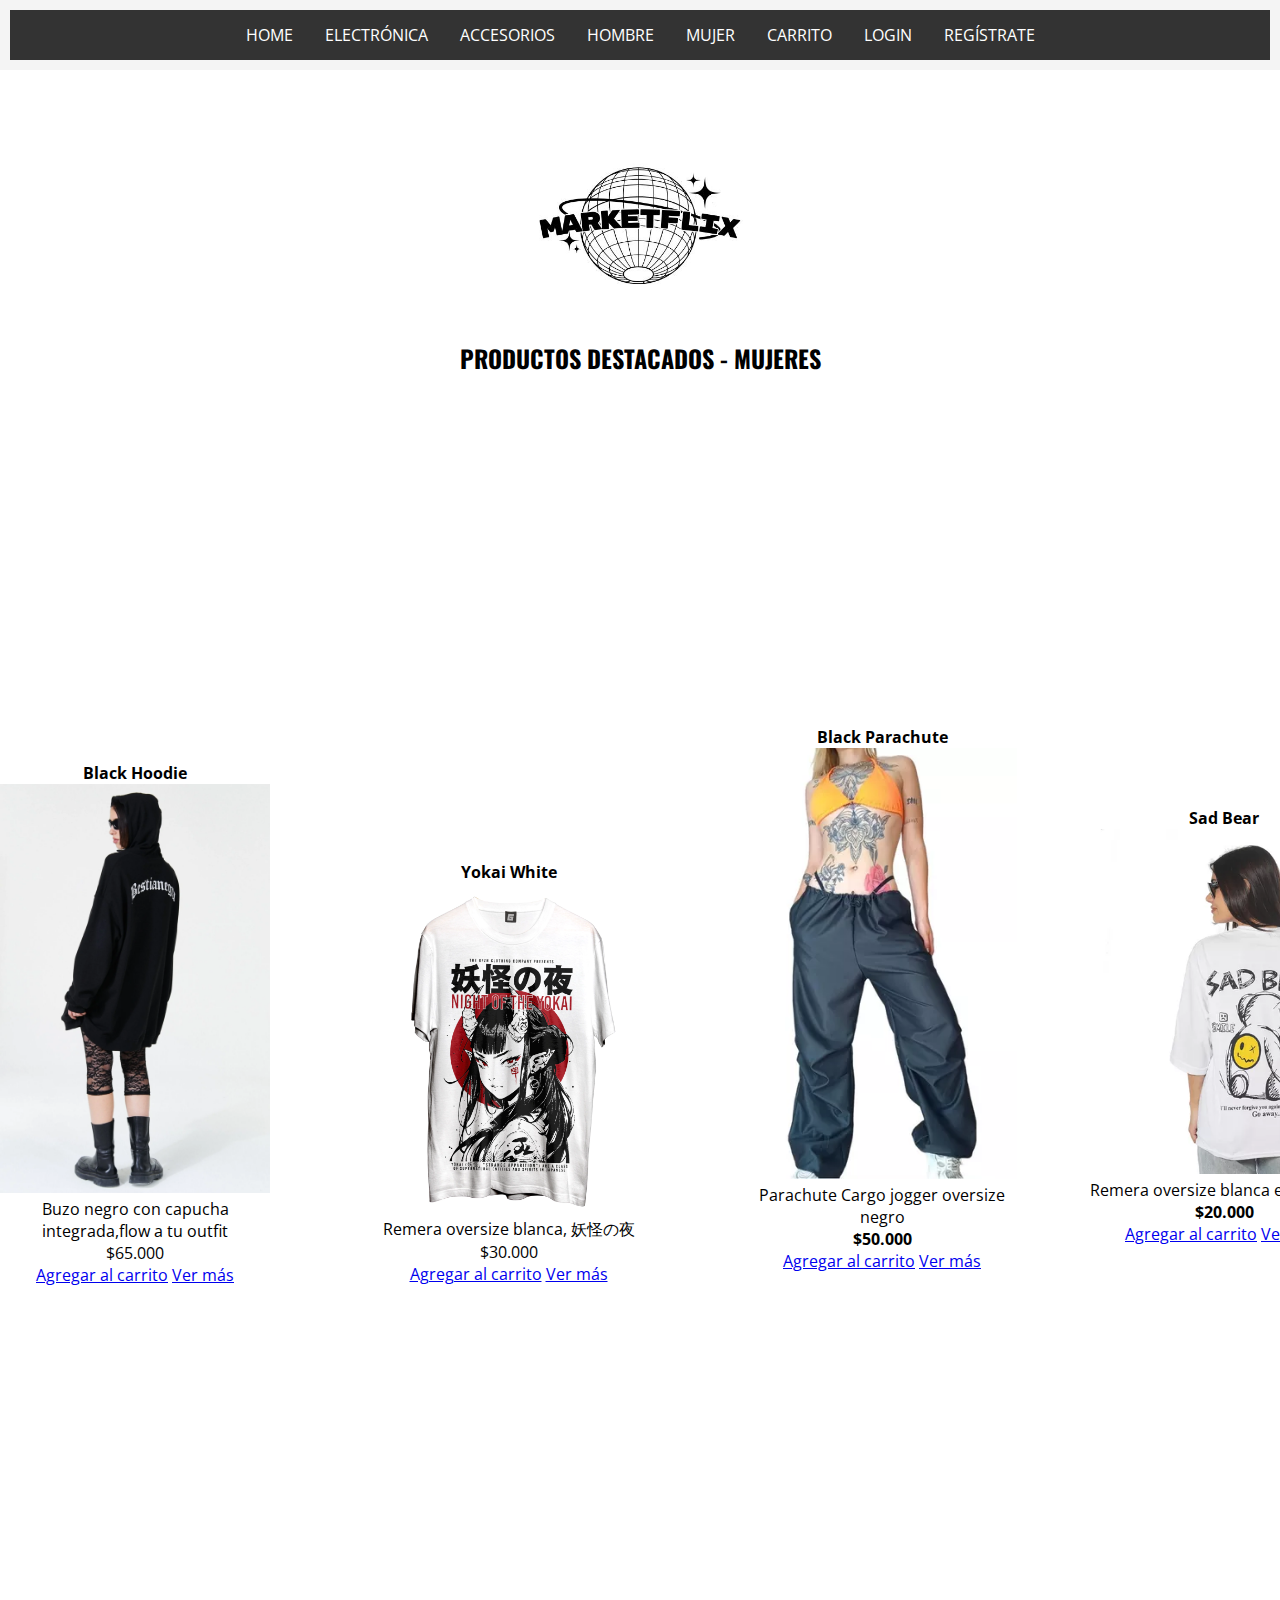
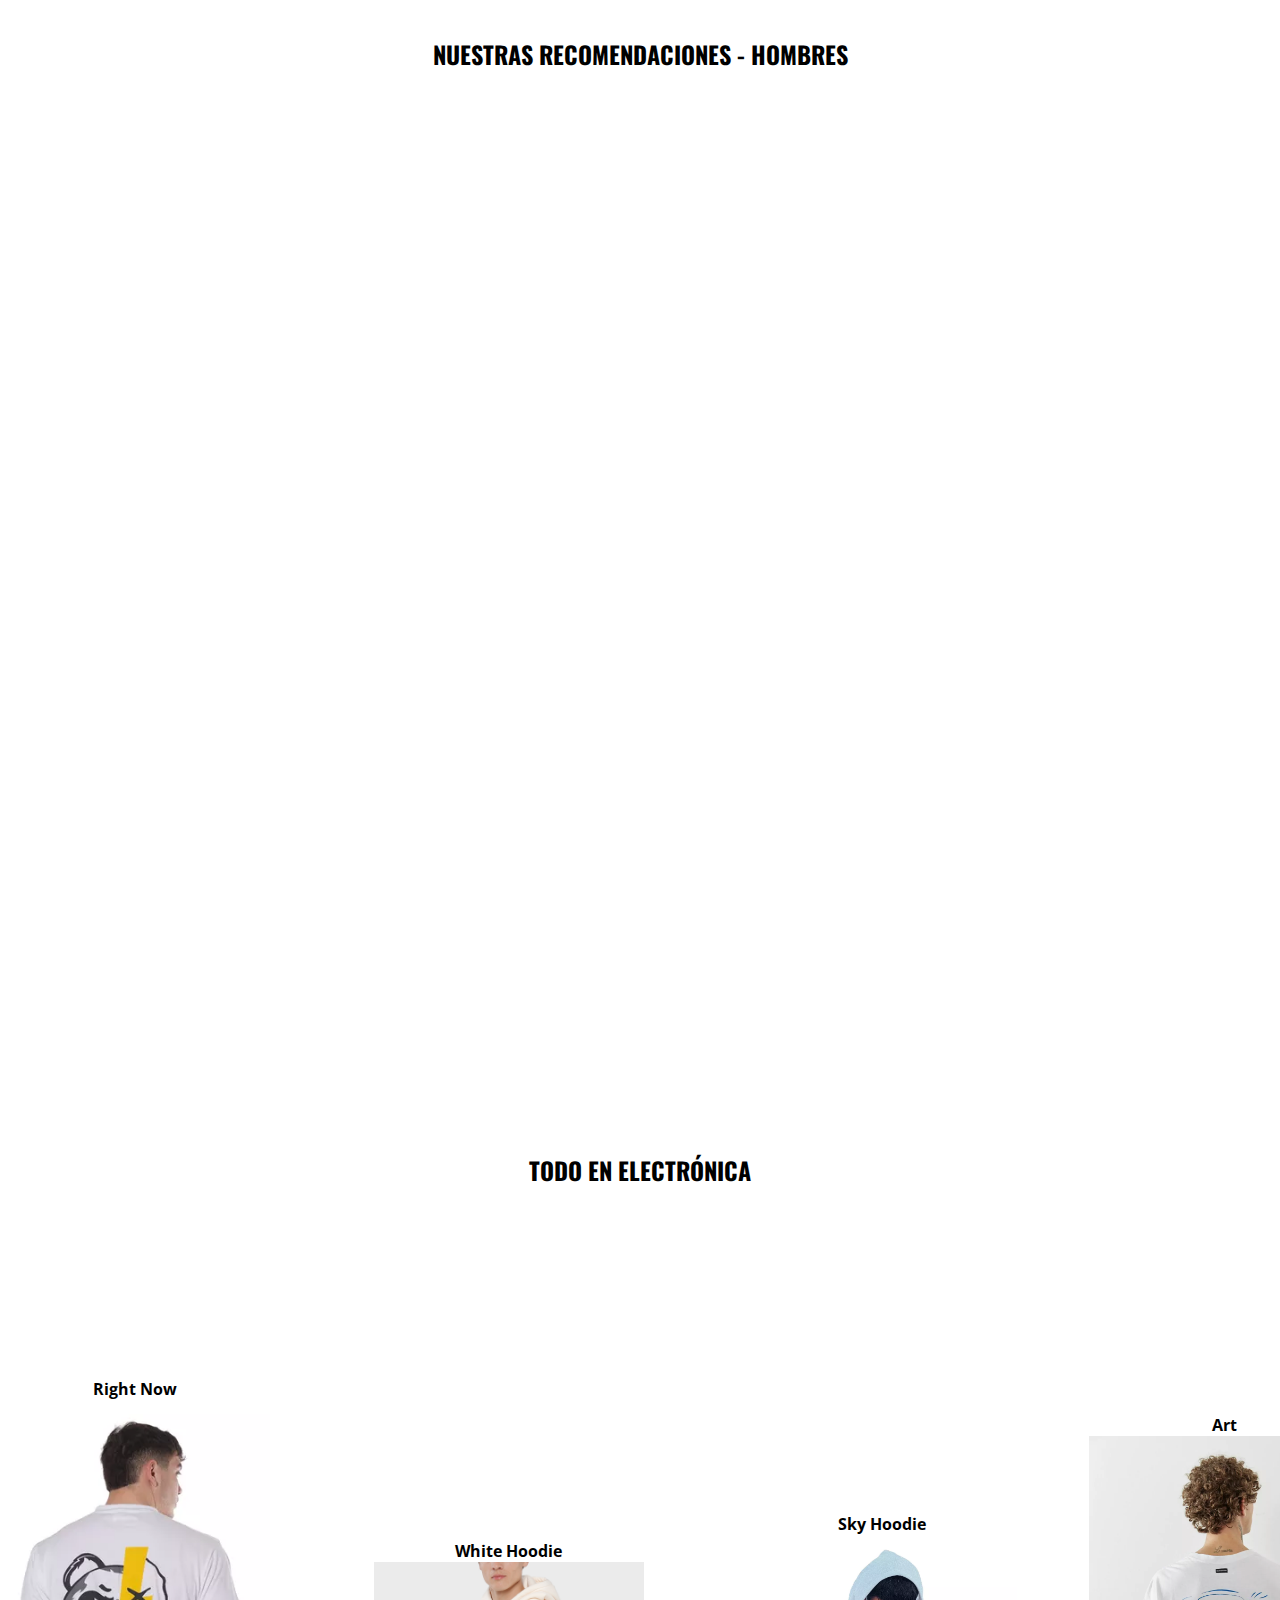
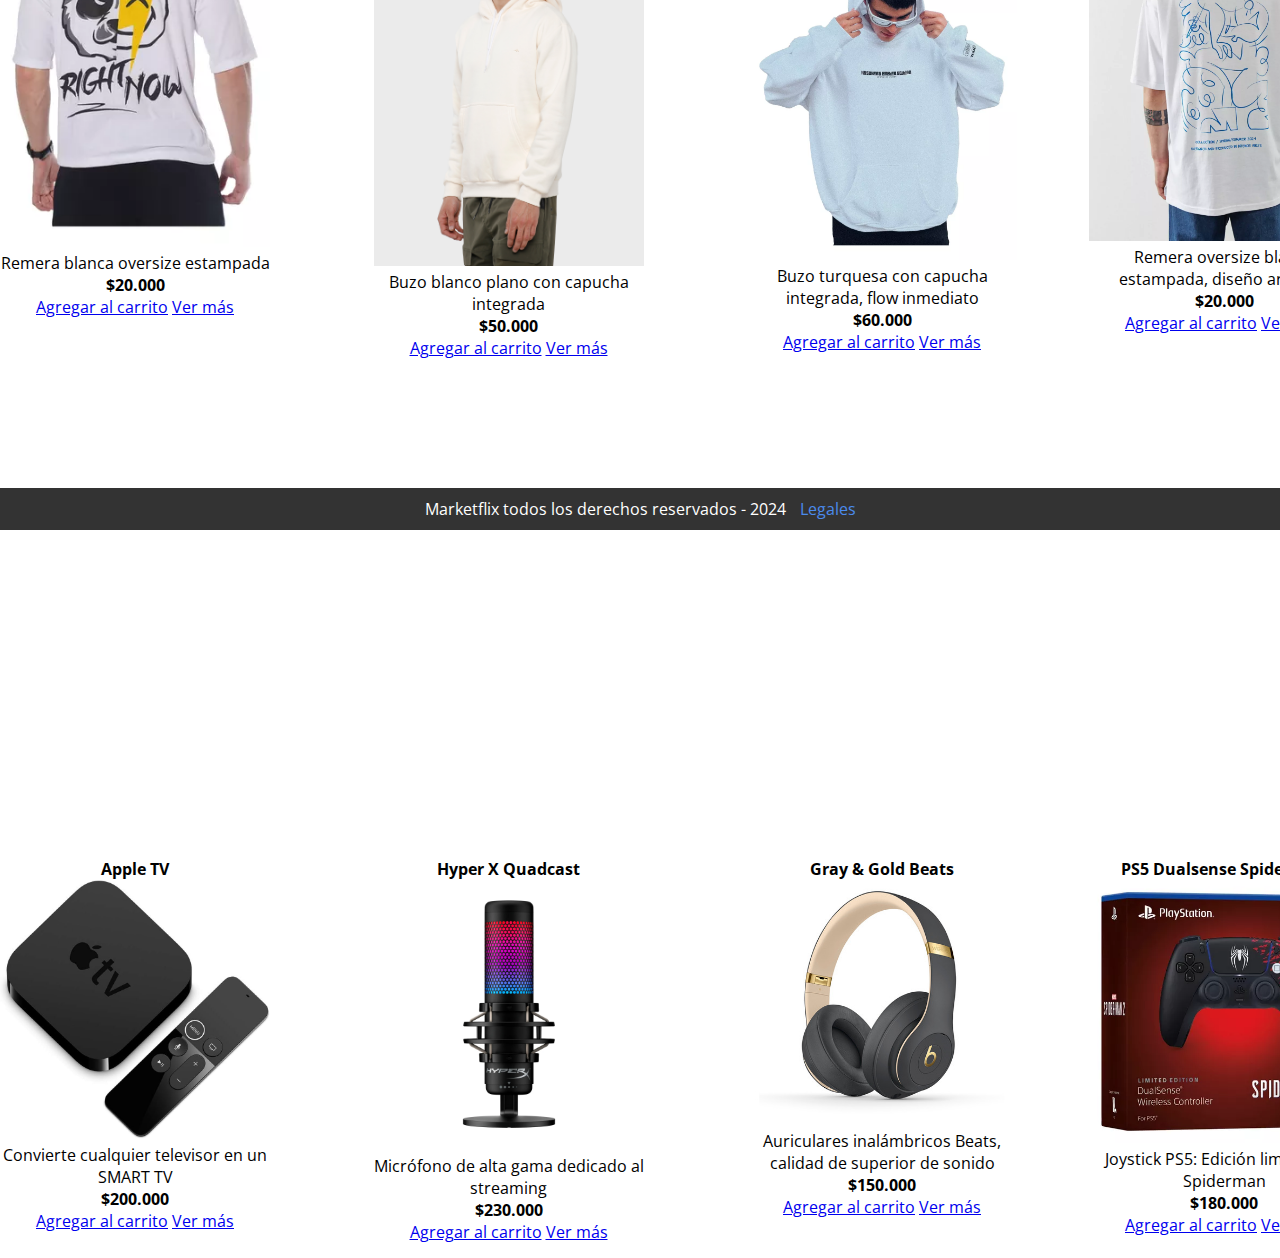
<file: index.html>
<!DOCTYPE html>
<html lang="es">
<head>
    <meta charset="UTF-8">
    <title>Marketflix</title>
   
    <meta name="viewport" content="width=device-width, initial-scale=1">

    <!--Las fuentes de texto son dos distintas, ambas son necesarias.-->

    <link rel="preconnect" href="https://fonts.googleapis.com">
    <link rel="preconnect" href="https://fonts.gstatic.com" crossorigin>
    <link href="https://fonts.googleapis.com/css2?family=Open+Sans:ital,wght@0,300..800;1,300..800&family=Raleway:ital,wght@0,100..900;1,100..900&family=Roboto+Mono:ital,wght@0,100..700;1,100..700&family=Work+Sans:ital,wght@0,100..900;1,100..900&display=swap" rel="stylesheet">

    <link rel="preconnect" href="https://fonts.googleapis.com">
    <link rel="preconnect" href="https://fonts.gstatic.com" crossorigin>
    <link href="https://fonts.googleapis.com/css2?family=Open+Sans:ital,wght@0,300..800;1,300..800&family=Oswald:wght@200..700&family=Raleway:ital,wght@0,100..900;1,100..900&family=Roboto+Mono:ital,wght@0,100..700;1,100..700&family=Work+Sans:ital,wght@0,100..900;1,100..900&display=swap" rel="stylesheet">

    <link rel="stylesheet" href="styles/style.css">
</head>

<body>
    <header class="navigation-bar">
        <nav>
            <ul>
                <li><a href="index.html">HOME</a></li>
                <li><a href="categoria.html">ELECTRÓNICA</a></li>
                <li><a href="categoria.html">ACCESORIOS</a></li>
                <li><a href="categoria.html">HOMBRE</a></li>
                <li><a href="categoria.html">MUJER</a></li>
                <li><a href="carrito.html">CARRITO</a></li>
                <li><a href="login.html">LOGIN</a></li>
                <li><a href="registro.html">REGÍSTRATE</a></li>
            </ul>
        </nav>
    </header>

    <article class="logo">
        <img src="./img/logo.jpeg">

    </article>

    <!--productos destacados-->
    
    <article class="categoria1">
        <h2>PRODUCTOS DESTACADOS - MUJERES</h2>
    </article>
    
        <div class="mujer1">
            <article class="hoodie1"><p><b>Black Hoodie</b></p>
            <img src="./img/mujer1.webp" alt="hoodie de mujer">
            <p>Buzo negro con capucha integrada,flow a tu outfit</p>
            <p>$65.000</p> 
            <a href="carrito.html">Agregar al carrito</a>
            <a href="producto.html"> Ver más</a>       
        </article>
        </div>

        <div class="mujer2">
            <article class="remera"><p><b>Yokai White</b></p>
                <img src="./img/mujer2.webp" alt ="Remera blanca de mujer">
                <p>Remera oversize blanca, 妖怪の夜</p>
                <p>$30.000</p>
                <a href="carrito.html">Agregar al carrito</a> 
                <a href="producto.html"> Ver más</a>     
            </article>
        </div>

        <div class="mujer3">
            <article class="pantalon"><p><b>Black Parachute</b></p>
                <img src="./img/mujer3.webp" alt="Pantalon cargo mujer">
                <p>Parachute Cargo jogger oversize negro</p>
                <p><b>$50.000</b></p>
                <a href="carrito.html">Agregar al carrito</a>    
                <a href="producto.html"> Ver más</a>  
            </article>
        </div>

        <div class="mujer4">
            <article class="remera2"><p><b>Sad Bear</b></p>
                <img src="./img/mujer4.webp" alt ="Remera blanca de mujer con un oso">
                <p>Remera oversize blanca estampada</p>
                <p><b>$20.000</b></p>
                <a href="carrito.html">Agregar al carrito</a> 
                <a href="producto.html"> Ver más</a>     
            </article>
        </div>

        <div class="mujer5">
            <article class="buzo"><p><b>Buzo Race</b></p>
                <img src="./img/mujer5.webp" alt="Buzo de mujer">
                <p>Buzo oversize blanco, estilo carreras</p>
                <p><b>$55.000</b></p>
                <a href="carrito.html">Agregar al carrito</a> 
                <a href="producto.html"> Ver más</a>     
            </article>
        </div>


        <!--HOMBRE-->


        <article class="categoria2">
            <h2>NUESTRAS RECOMENDACIONES - HOMBRES</h2>
        </article>



        <div class="hombre1">
            <article class="remera2"><p><b>Right Now</b></p>
              <img src="./img/hombre1.webp" alt="Remera blanca de hombre">
              <p>Remera blanca oversize estampada</p>
              <p><b>$20.000</b></p>
              <a href="carrito.html">Agregar al carrito</a>
              <a href="producto.html"> Ver más</a>      
            </article>
        </div>

        <div class="hombre2">
            <article class="hoodie2"><p><b>White Hoodie</b></p>
              <img src="./img/hombre2.jpeg" alt="Buzo blanco de hombre">
              <p>Buzo blanco plano con capucha integrada</p>
              <p><b>$50.000</b></p>
              <a href="carrito.html">Agregar al carrito</a> 
              <a href="producto.html"> Ver más</a>     
            </article>
        </div>

        <div class="hombre3">
            <article class="hoodie3"><p><b>Sky Hoodie</b></p>
                <img src="./img/hombre3.webp"  alt="Buzo celeste de hombre">
                <p>Buzo turquesa con capucha integrada, flow inmediato</p>
                <p><b>$60.000</b></p>
                <a href="carrito.html">Agregar al carrito</a>
                <a href="producto.html"> Ver más</a>      
            </article>
        </div>

        <div class="hombre4">
            <article class="remera3"><p><b>Art</b></p>
                <img src="./img/hombre4.webp" alt="Remera blanca de hombre con diseño artístico">
                <p>Remera oversize blanca estampada, diseño artístico</p>
                <p><b>$20.000</b></p>
                <a href="carrito.html">Agregar al carrito</a> 
                <a href="producto.html"> Ver más</a>                     
            </article>
        </div>

        <div class="hombre5">
            <article class="pantalon2"><p><b>Cargo king</b></p>
                <img src="./img/hombre5.jpeg" alt="Pantalon de hombre">
                <p>Pantalón básico estilo cargo negro, imperdible</p>
                <p><b>$70.000</b></p>
                <a href="carrito.html">Agregar al carrito</a>
                <a href="producto.html"> Ver más</a>    
            </article>
        </div>



        <!--ELECTRÓNICOS-->

        <article class="categoria3">
            <h2>TODO EN ELECTRÓNICA</h2>
        </article>


        <div class="elec1">
            <article class="appletv"><p><b>Apple TV</b></p>
                <img src="./img/elec1.jpg" alt="Dispositivo Apple TV">
                <p>Convierte cualquier televisor en un SMART TV</p>
                <p><b>$200.000</b></p>
                <a href="carrito.html">Agregar al carrito</a>
                <a href="producto.html"> Ver más</a>    
            </article>
        </div>

        <div class="elec2">
            <article class="quadcast"><p><b>Hyper X Quadcast</b></p>
                <img src="./img/elec2.webp" alt="Micrófono de Hyper X usado para streaming">
                <p>Micrófono de alta gama dedicado al streaming</p>
                <p><b>$230.000</b></p>
                <a href="carrito.html">Agregar al carrito</a>
                <a href="producto.html"> Ver más</a>   
            </article>
        </div>

        <div class="elec3">
            <article class="beats"><p><b>Gray & Gold Beats</b></p>
                <img src="./img/elec3.jpeg" alt="Auriculares Beats">
                <p>Auriculares inalámbricos Beats, calidad de superior de sonido</p>
                <p><b>$150.000</b></p>
                <a href="carrito.html">Agregar al carrito</a> 
                <a href="producto.html"> Ver más</a>  
            </article>
        </div>

        <div class="elec4">
            <article class="dualsense"><p><b>PS5 Dualsense Spiderman</b></p>
                <img src="./img/elec4.webp" alt="Joystick de PS5">
                <p>Joystick PS5: Edición limitada de Spiderman</p>
                <p><b>$180.000</b></p>
                <a href="carrito.html">Agregar al carrito</a> 
                <a href="producto.html"> Ver más</a>  
            </article>
        </div>

        <div class="elec5">
            <article class="magsafe"><p><b>Soporte MagSafe</b></p>
                <img src="./img/elec5.jpeg" alt="Soporte para celulares con carga">
                <p>Soporte Mophie de carga inalámbrica con MagSafe</p>
                <p><b>$75.000</b></p>
                <a href="carrito.html">Agregar al carrito</a> 
                <a href="producto.html"> Ver más</a>  
            </article>
        </div>
   
    <footer class="footer2"> 
        <p>Marketflix todos los derechos reservados - 2024</p>
        <a href="index.html">Legales</a>
    </footer>
</body>
</html>
</file>
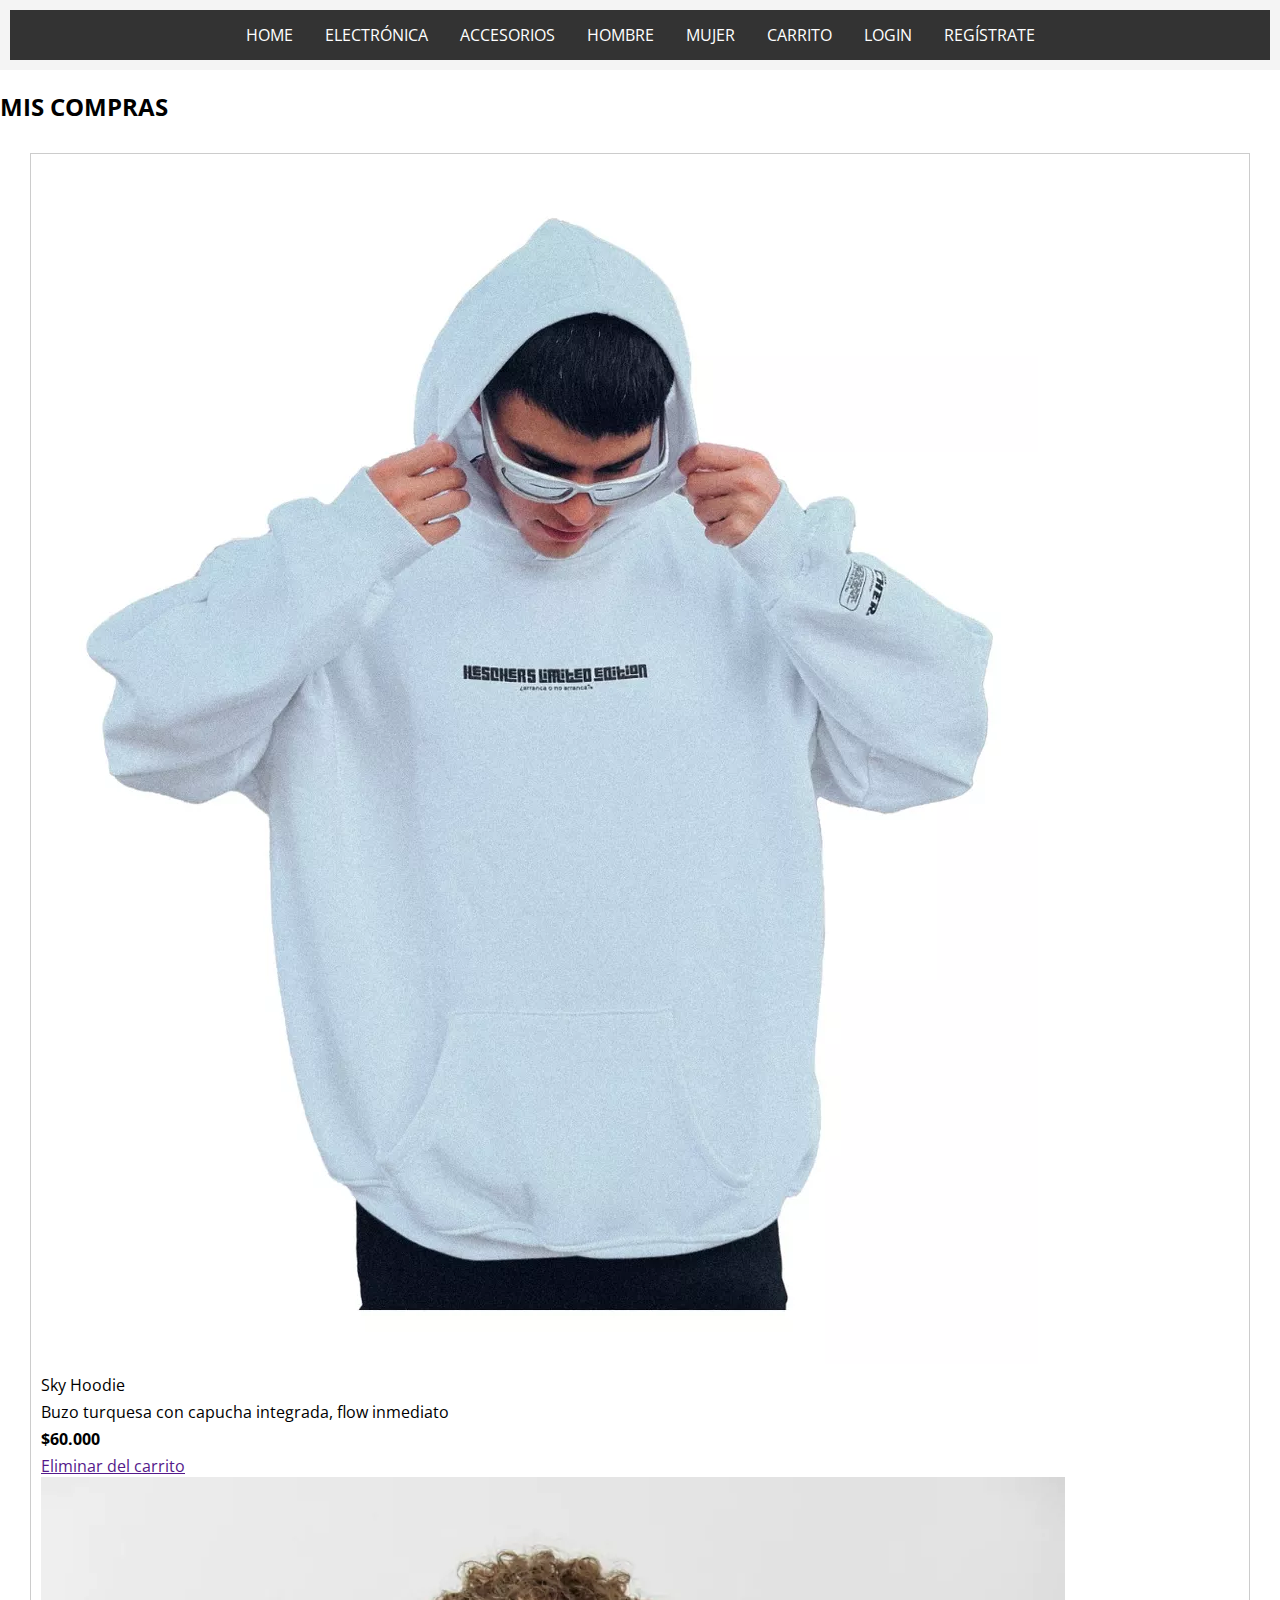
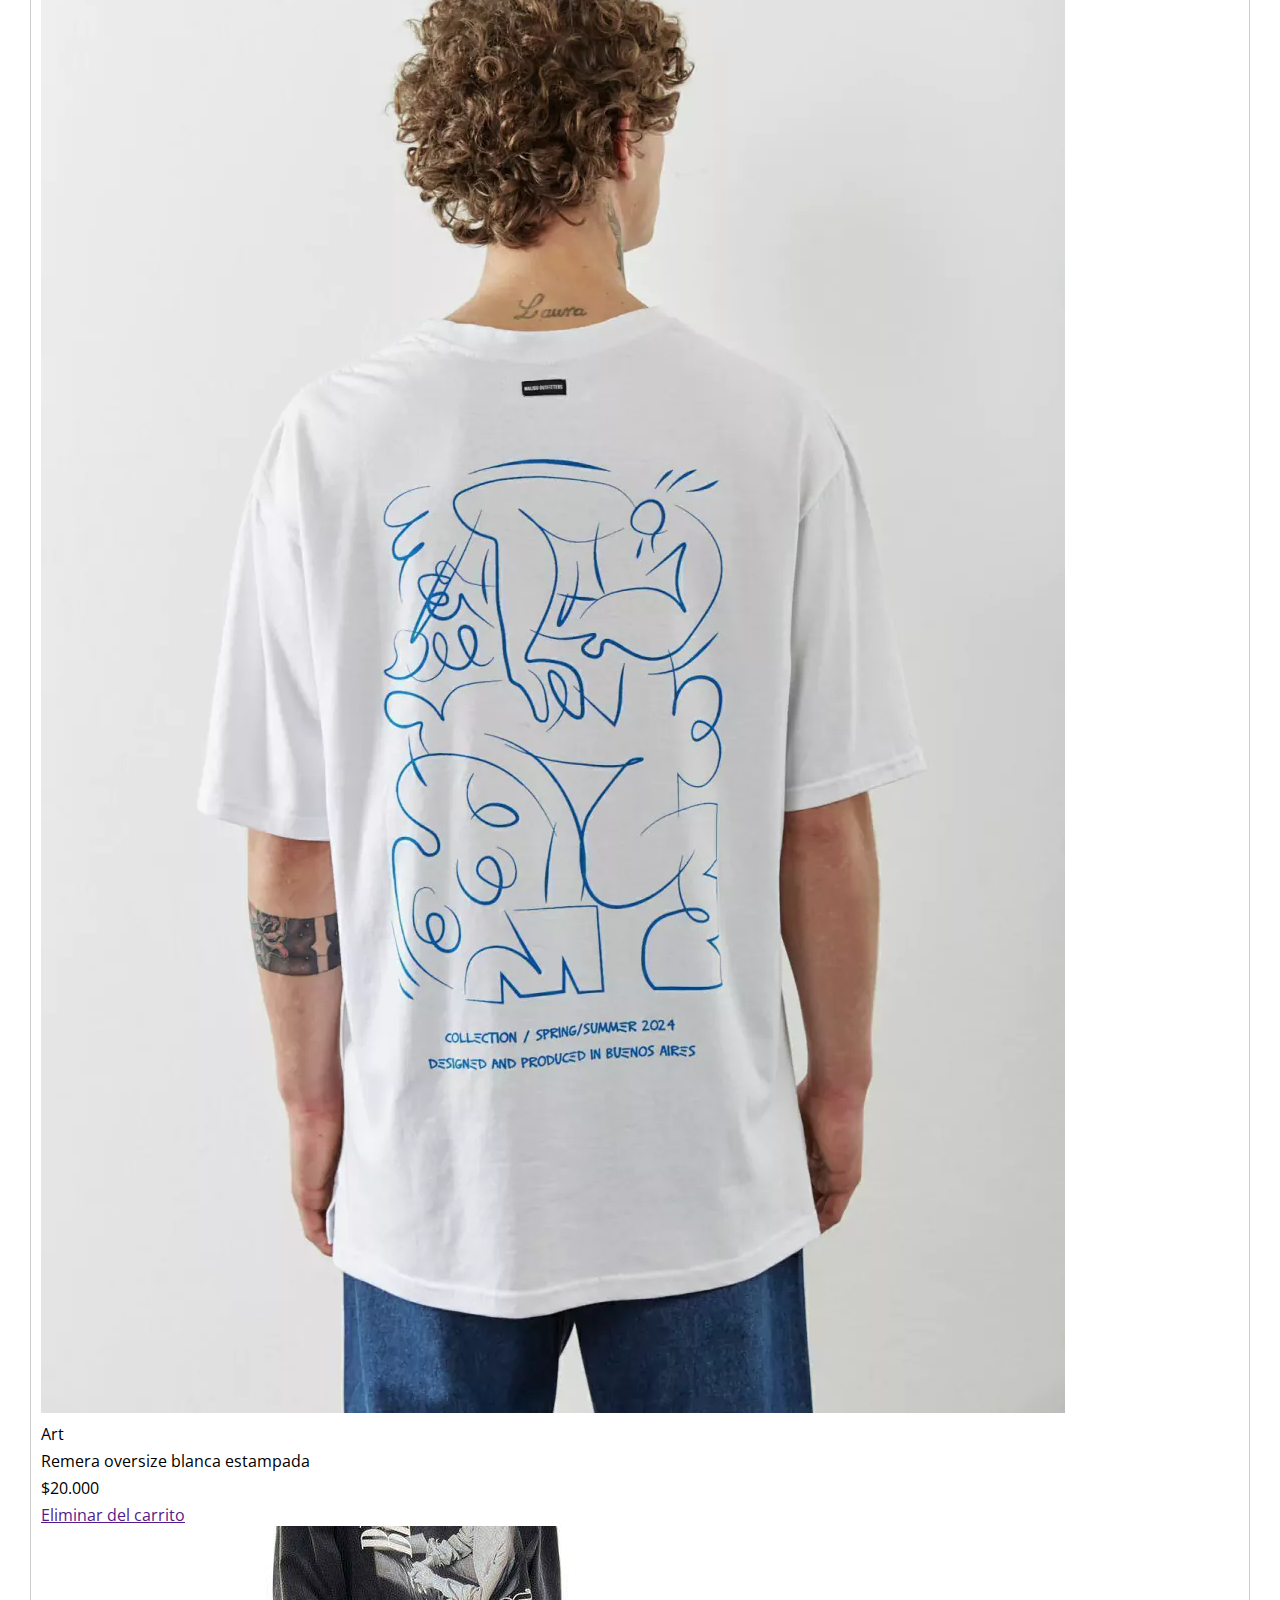
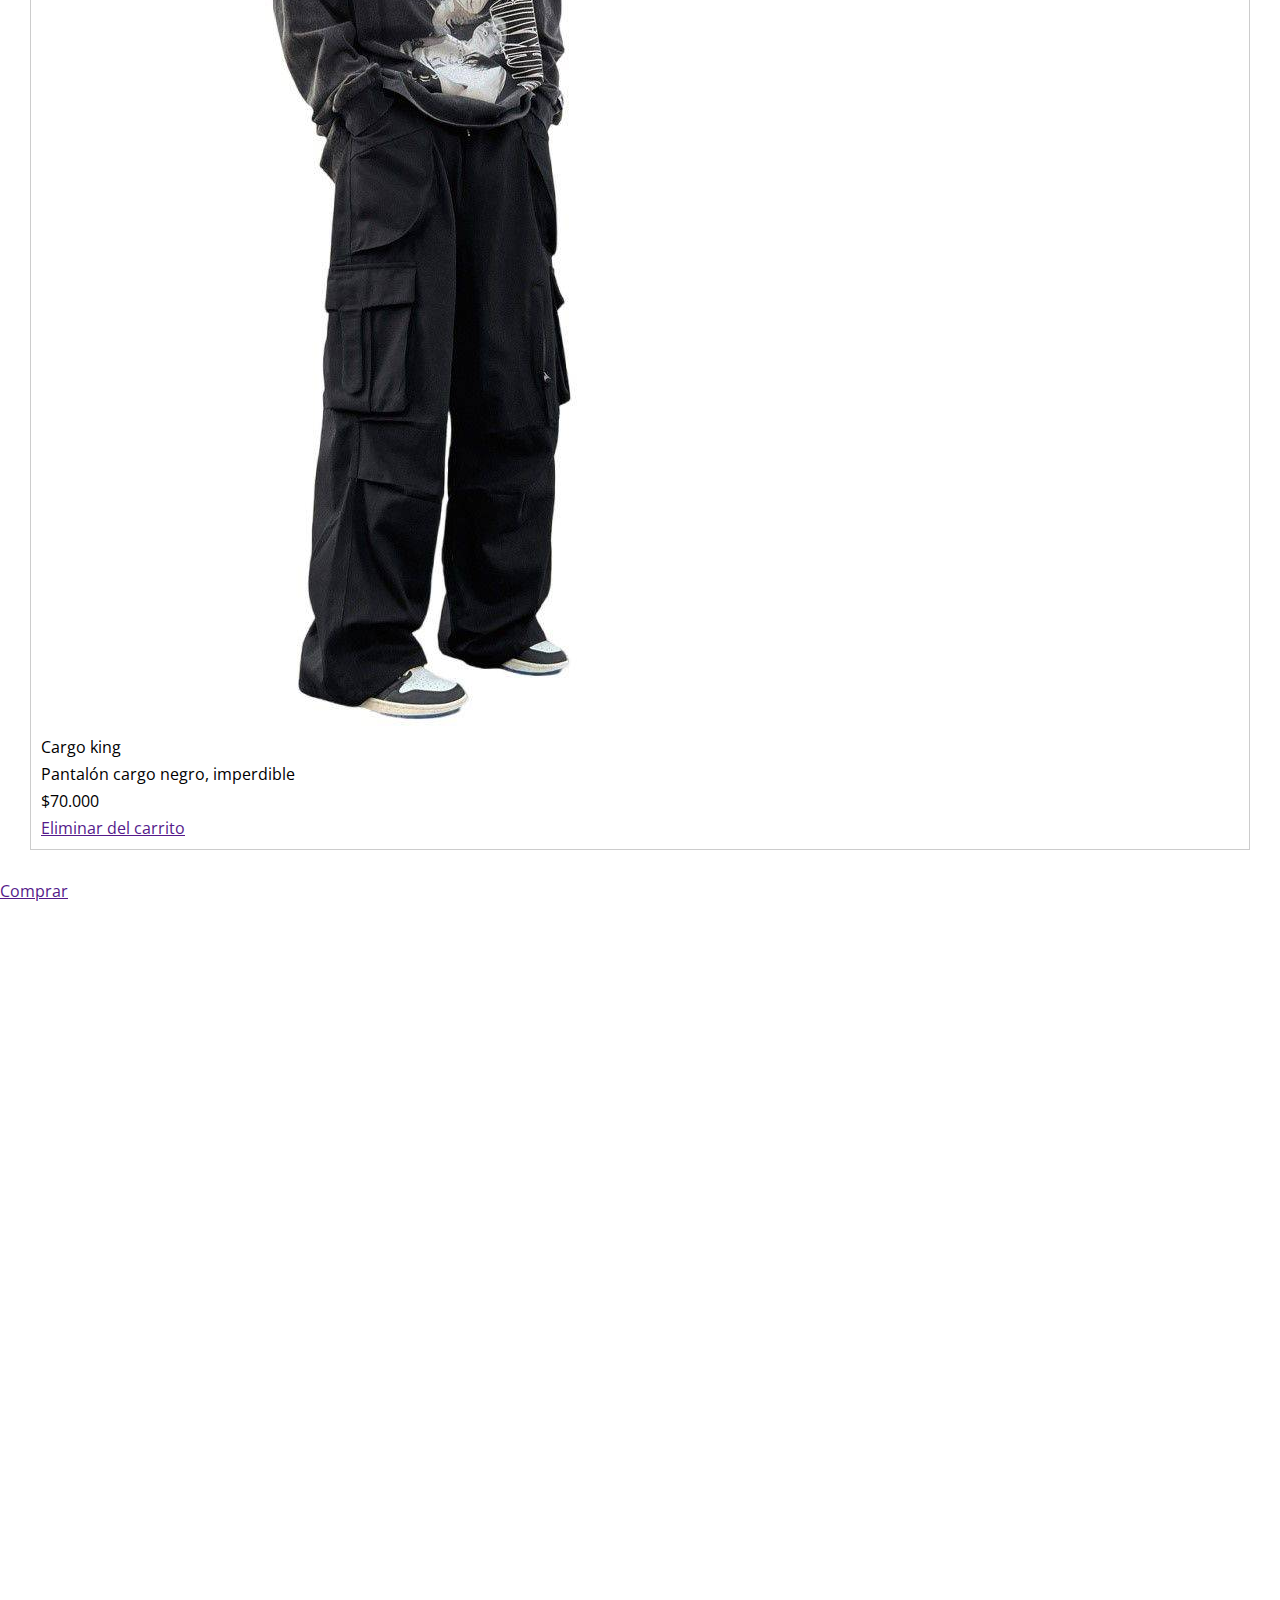
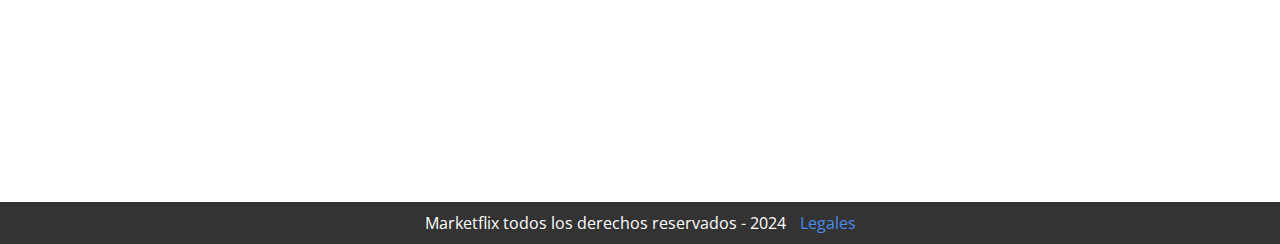
<file: carrito.html>
<!DOCTYPE html>
<html lang="es">
<head>
    <meta charset="UTF-8">
    <title>Marketflix</title>
    <meta name="viewport" content="width=device-width, initial-scale=1">

    <link rel="preconnect" href="https://fonts.googleapis.com">
    <link rel="preconnect" href="https://fonts.gstatic.com" crossorigin>
    <link href="https://fonts.googleapis.com/css2?family=Open+Sans:ital,wght@0,300..800;1,300..800&family=Raleway:ital,wght@0,100..900;1,100..900&family=Roboto+Mono:ital,wght@0,100..700;1,100..700&family=Work+Sans:ital,wght@0,100..900;1,100..900&display=swap" rel="stylesheet">

    <link rel="stylesheet" href="styles/style.css">

</head>
<body> 
    <header class="navigation-bar">
        <nav>
            <ul>
                <li><a href="index.html">HOME</a></li>
                <li><a href="categoria.html">ELECTRÓNICA</a></li>
                <li><a href="categoria.html">ACCESORIOS</a></li>
                <li><a href="categoria.html">HOMBRE</a></li>
                <li><a href="categoria.html">MUJER</a></li>
                <li><a href="carrito.html">CARRITO</a></li>
                <li><a href="login.html">LOGIN</a></li>
                <li><a href="registro.html">REGÍSTRATE</a></li>
            </ul>
        </nav>
    </header>

<!-- Carrito de Compras -->
<form action="process_purchase.html" method="POST">
    <h2>MIS COMPRAS</h2>
    <div class="carrito-container">
        <!-- Productos seleccionados -->
        <div class="producto">
            <img src="./img/hombre3.webp" alt="Sky Hoodie">
              <div class="producto-info">
                <p>Sky Hoodie</p>
                <p>Buzo turquesa con capucha integrada, flow inmediato</p>
                <p><b>$60.000</b></p>
                <a href ="">Eliminar del carrito</a>
              </div>
    
            <img src="./img/hombre4.webp" alt="Art Shirt">
               <div class="producto-info">
                <p>Art</p>
                <p>Remera oversize blanca estampada</p>
                <p>$20.000</p>
                <a href ="">Eliminar del carrito</a>
               </div>
        
        
            <img src="./img/hombre5.jpeg" alt="Cargo King">
               <div class="producto-info">
                <p>Cargo king</p>
                <p>Pantalón cargo negro, imperdible</p>
                <p>$70.000</p>
                <a href ="">Eliminar del carrito</a>
              </div>
        </div>
    </div>
    <!-- Botón para finalizar la compra -->
    <a href ="">Comprar</a>
</form>

<footer class="footer2">
    <p>Marketflix todos los derechos reservados - 2024</p>
    <a href="index.html">Legales</a>
</footer>

</body>
</html>
</file>
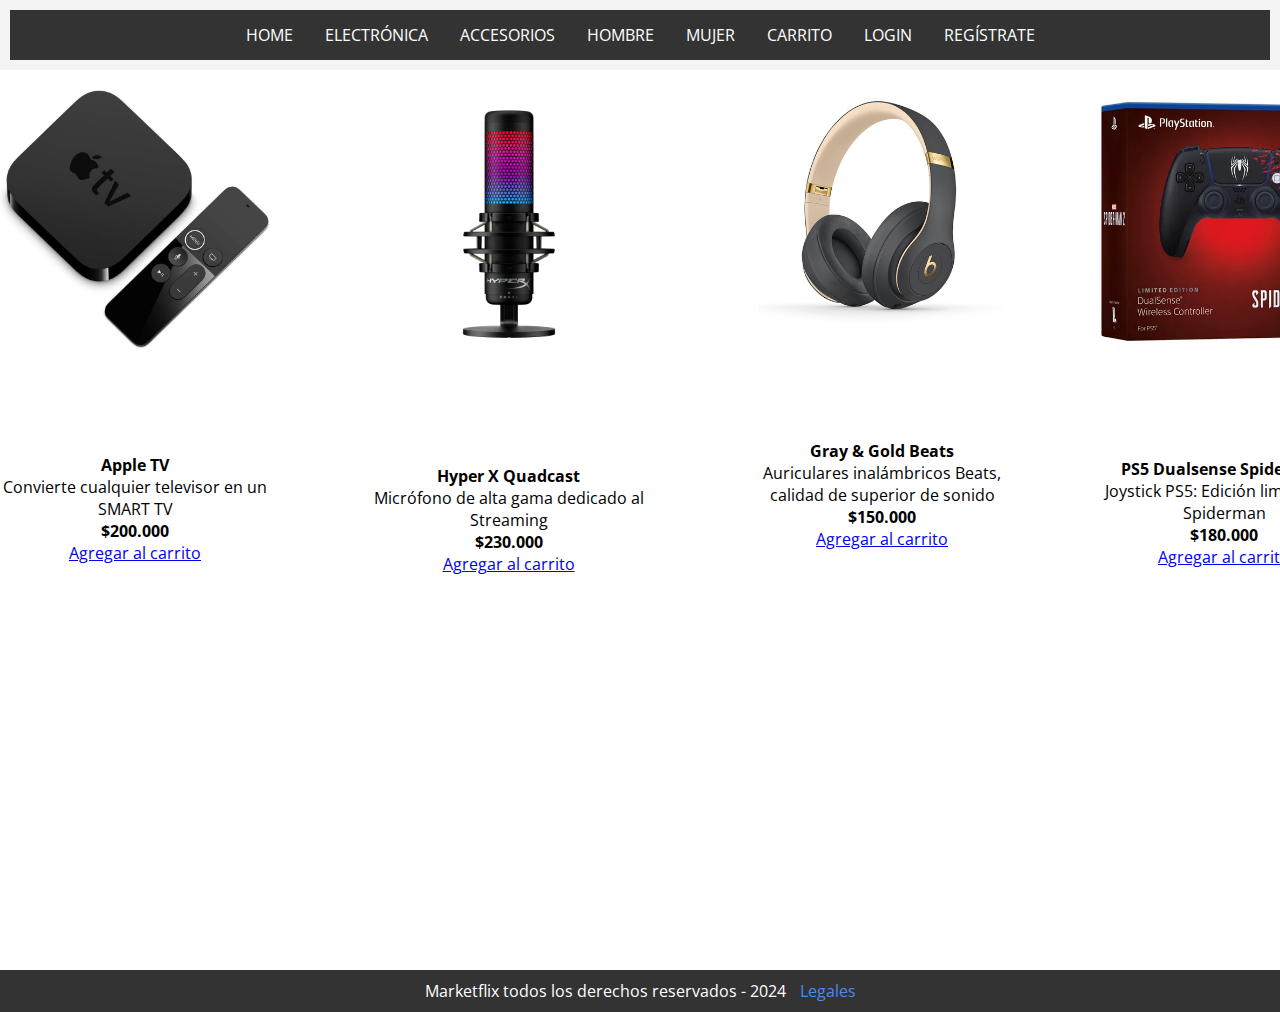
<file: categoria.html>
<!DOCTYPE html>
<html lang="es">
<head>
    <meta charset="UTF-8">
    <title>Marketflix</title>
    <meta name="viewport" content="width=device-width, initial-scale=1">

    <link rel="preconnect" href="https://fonts.googleapis.com">
    <link rel="preconnect" href="https://fonts.gstatic.com" crossorigin>
    <link href="https://fonts.googleapis.com/css2?family=Open+Sans:ital,wght@0,300..800;1,300..800&family=Raleway:ital,wght@0,100..900;1,100..900&family=Roboto+Mono:ital,wght@0,100..700;1,100..700&family=Work+Sans:ital,wght@0,100..900;1,100..900&display=swap" rel="stylesheet">

    <link rel="stylesheet" href="styles/style.css">

</head>
<body>
<header class="navigation-bar">
    <nav>
        <ul>
            <li><a href="index.html">HOME</a></li>
            <li><a href="categoria.html">ELECTRÓNICA</a></li>
            <li><a href="categoria.html">ACCESORIOS</a></li>
            <li><a href="categoria.html">HOMBRE</a></li>
            <li><a href="categoria.html">MUJER</a></li>
            <li><a href="carrito.html">CARRITO</a></li>
            <li><a href="login.html">LOGIN</a></li>
            <li><a href="recover.html">REGÍSTRATE</a></li>
        </ul>
    </nav>
</header>

<!-- Sección de electrónica -->
<div class="product-container elec1">
    <img src="./img/elec1.jpg" alt="Apple TV" class="product-image">
    <article class="appletv product-article"><p><b>Apple TV</b></p>
        <p>Convierte cualquier televisor en un SMART TV</p>
        <p><b>$200.000</b></p>
        <a href="carrito.html">Agregar al carrito</a> 
    </article>
</div>

<div class="product-container elec2">
    <img src="./img/elec2.webp" alt="Micrófono Hyper X para streaming" class="product-image">
    <article class="quadcast product-article"><p><b>Hyper X Quadcast</b></p>
        <p>Micrófono de alta gama dedicado al Streaming</p>
        <p><b>$230.000</b></p>
        <a href="carrito.html">Agregar al carrito</a> 
    </article>
</div>

<div class="product-container elec3">
    <img src="./img/elec3.jpeg" alt="Auriculares Beats" class="product-image">
    <article class="beats product-article"><p><b>Gray & Gold Beats</b></p>
        <p>Auriculares inalámbricos Beats, calidad de superior de sonido</p>
        <p><b>$150.000</b></p>
        <a href="carrito.html">Agregar al carrito</a> 
    </article>
</div>

<div class="product-container elec4">
    <img src="./img/elec4.webp" alt="Joystick de PS5" class="product-image">
    <article class="dualsense product-article"><p><b>PS5 Dualsense Spiderman</b></p>
        <p>Joystick PS5: Edición limitada de Spiderman</p>
        <p><b>$180.000</b></p>
        <a href="carrito.html">Agregar al carrito</a> 
    </article>
</div>

<div class="product-container elec5">
    <img src="./img/elec5.jpeg" alt="Soporte para celulares con carga" class="product-image">
    <article class="magsafe product-article"><p><b>Soporte MagSafe</b></p>
        <p>Soporte Mophie de carga inalámbrica con MagSafe</p>
        <p><b>$75.000</b></p>
        <a href="carrito.html">Agregar al carrito</a> 
    </article>
</div>

<footer class="footer2"> 
    <p>Marketflix todos los derechos reservados - 2024</p>
    <a href="#legales">Legales</a>
</footer>

</body>
</html>
</file>
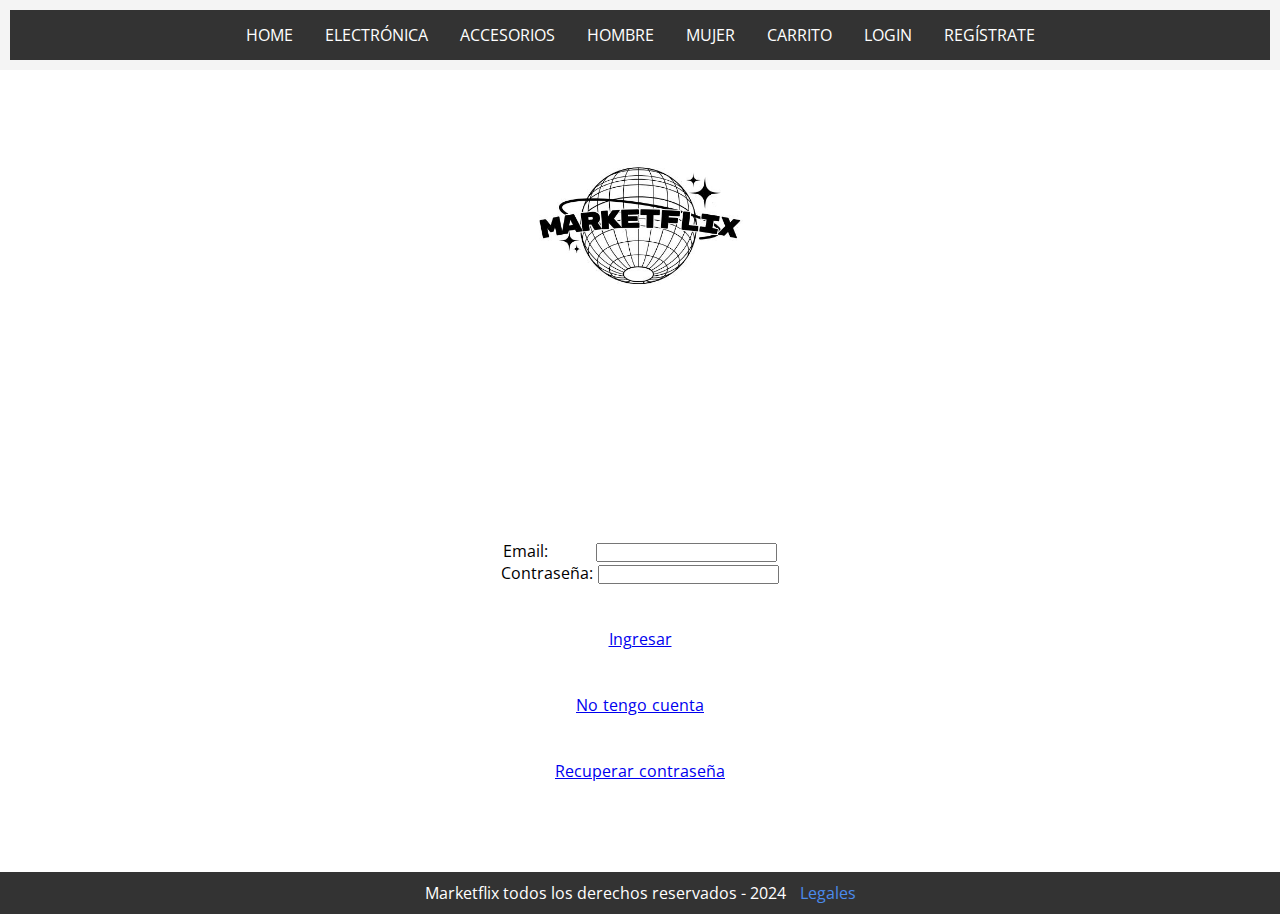
<file: login.html>
<!DOCTYPE html>
<html>
<head>
    <meta charset="UTF-8">
    <title>Iniciar sesión - Marketflix</title>
    <link rel="stylesheet" href="styles/style.css">
    <meta name="viewport" content="width=device-width, initial-scale=1">

    <link rel="preconnect" href="https://fonts.googleapis.com">
    <link rel="preconnect" href="https://fonts.gstatic.com" crossorigin>
    <link href="https://fonts.googleapis.com/css2?family=Open+Sans:ital,wght@0,300..800;1,300..800&family=Raleway:ital,wght@0,100..900;1,100..900&family=Roboto+Mono:ital,wght@0,100..700;1,100..700&family=Work+Sans:ital,wght@0,100..900;1,100..900&display=swap" rel="stylesheet">

    <link rel="preconnect" href="https://fonts.googleapis.com">
    <link rel="preconnect" href="https://fonts.gstatic.com" crossorigin>
    <link href="https://fonts.googleapis.com/css2?family=Open+Sans:ital,wght@0,300..800;1,300..800&family=Oswald:wght@200..700&family=Raleway:ital,wght@0,100..900;1,100..900&family=Roboto+Mono:ital,wght@0,100..700;1,100..700&family=Work+Sans:ital,wght@0,100..900;1,100..900&display=swap" rel="stylesheet">

</head>
<body> 
    <header class="navigation-bar">
        <nav>
            <ul>
                <li><a href="index.html">HOME</a></li>
                <li><a href="categoria.html">ELECTRÓNICA</a></li>
                <li><a href="categoria.html">ACCESORIOS</a></li>
                <li><a href="categoria.html">HOMBRE</a></li>
                <li><a href="categoria.html">MUJER</a></li>
                <li><a href="carrito.html">CARRITO</a></li>
                <li><a href="login.html">LOGIN</a></li>
                <li><a href="registro.html">REGÍSTRATE</a></li>
            </ul>
        </nav>
    </header>

    <article class="logo">
        <img src="./img/logo.jpeg">
    </article>
    

<form action="index.html" method="get">
    <ul class="login-formulario">
   
        <li> <label class="email">Email: </label><input type="email" name="mail" value="">  </li>
        <li><label>Contraseña:</label> <input type="password" name="pass" value=""></li>
        <li><br></br></li>
        <li><a href="index.html">Ingresar</a></li>
        <li><br></br></li>
        <li><a href="registro.html"> No tengo cuenta</a></li>
        <li><br></br></li>
        <li><a href="recover.html"> Recuperar contraseña </a></li>

    </ul>
    <!--Podria hacer en CSS login-formulario{ y aca poner todo en negrita}-->
</article>

<footer class="footer1">
    <p>Marketflix todos los derechos reservados - 2024</p>
    <a href="index.html">Legales</a>
</footer>

</body>
</html>
</file>
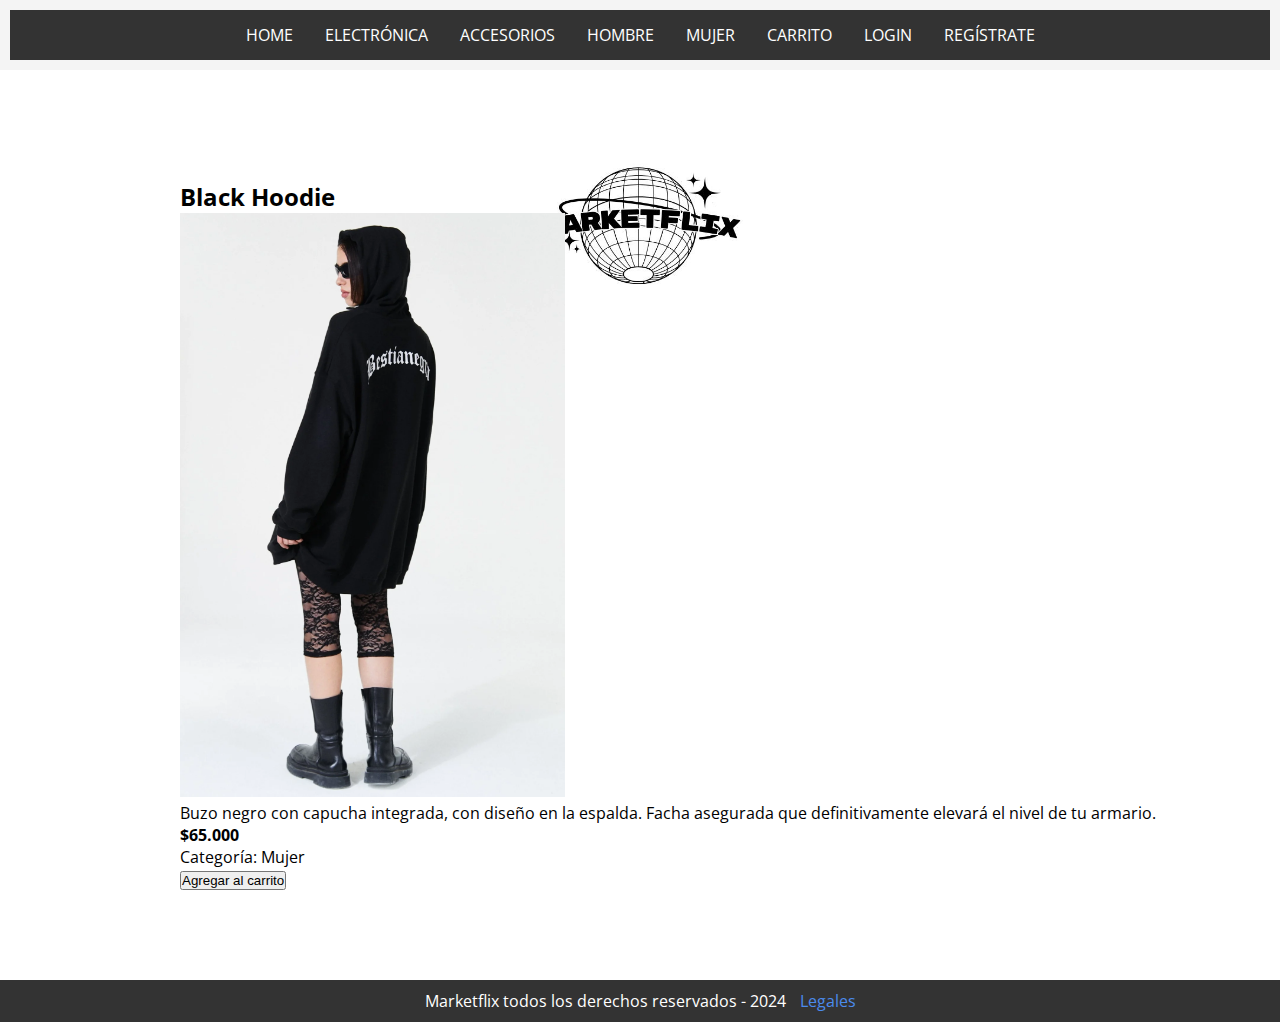
<file: producto.html>
<!DOCTYPE html>
<html lang="es">
<head>
    <meta charset="UTF-8">
    <title>Marketflix - Producto</title>
    <meta name="viewport" content="width=device-width, initial-scale=1">
    <link rel="preconnect" href="https://fonts.googleapis.com">
    <link rel="preconnect" href="https://fonts.gstatic.com" crossorigin>
    <link href="https://fonts.googleapis.com/css2?family=Open+Sans:ital,wght@0,300..800;1,300..800&family=Raleway:ital,wght@0,100..900;1,100..900&family=Roboto+Mono:ital,wght@0,100..700;1,100..700&family=Work+Sans:ital,wght@0,100..900;1,100..900&display=swap" rel="stylesheet">
    
    <link rel="stylesheet" href="styles/style.css">

    <title>Producto</title>
</head>
<body>
    <header class="navigation-bar">
        <nav>
            <ul>
                <li><a href="index.html">HOME</a></li>
                <li> <a href="categoria.html">ELECTRÓNICA</a></li>
                <li>   <a href="categoria.html">ACCESORIOS</a></li>
                <li>  <a href="categoria.html">HOMBRE</a></li>
                <li> <a href="categoria.html">MUJER</a></li>
                <li> <a href="carrito.html">CARRITO</a></li>
                <li><a href="login.html">LOGIN</a></li>
                <li> <a href="registro.html">REGÍSTRATE</a></li>
            </ul>
        </nav>

    </header>



<!--Nombre del producto (destacado).
Descripción
Precio
Foto
Categoría.
Botón o link "Agregar al carrito"
-->

<body>

    <article class="logo">
        <img src="./img/logo.jpeg">

    </article>
        <form action="carrito.html" method="GET"></form>

        <article class="hoodiemujer">

        <h2>Black Hoodie</h2>
        <img src="./img/mujer1.webp">
        <p> Buzo negro con capucha integrada, con diseño en la espalda. Facha asegurada que definitivamente elevará el nivel de tu armario.</p>
        <p><b>$65.000</b></p>
        <p>Categoría: Mujer</p>
        <button type="submit">Agregar al carrito</button>
    
    </article>

  
        <footer class ="footer1">
            <p>Marketflix todos los derechos reservados - 2024</p>
            <a href="#legales">Legales</a>
        </footer>
  
    
</body>
</html>
</file>
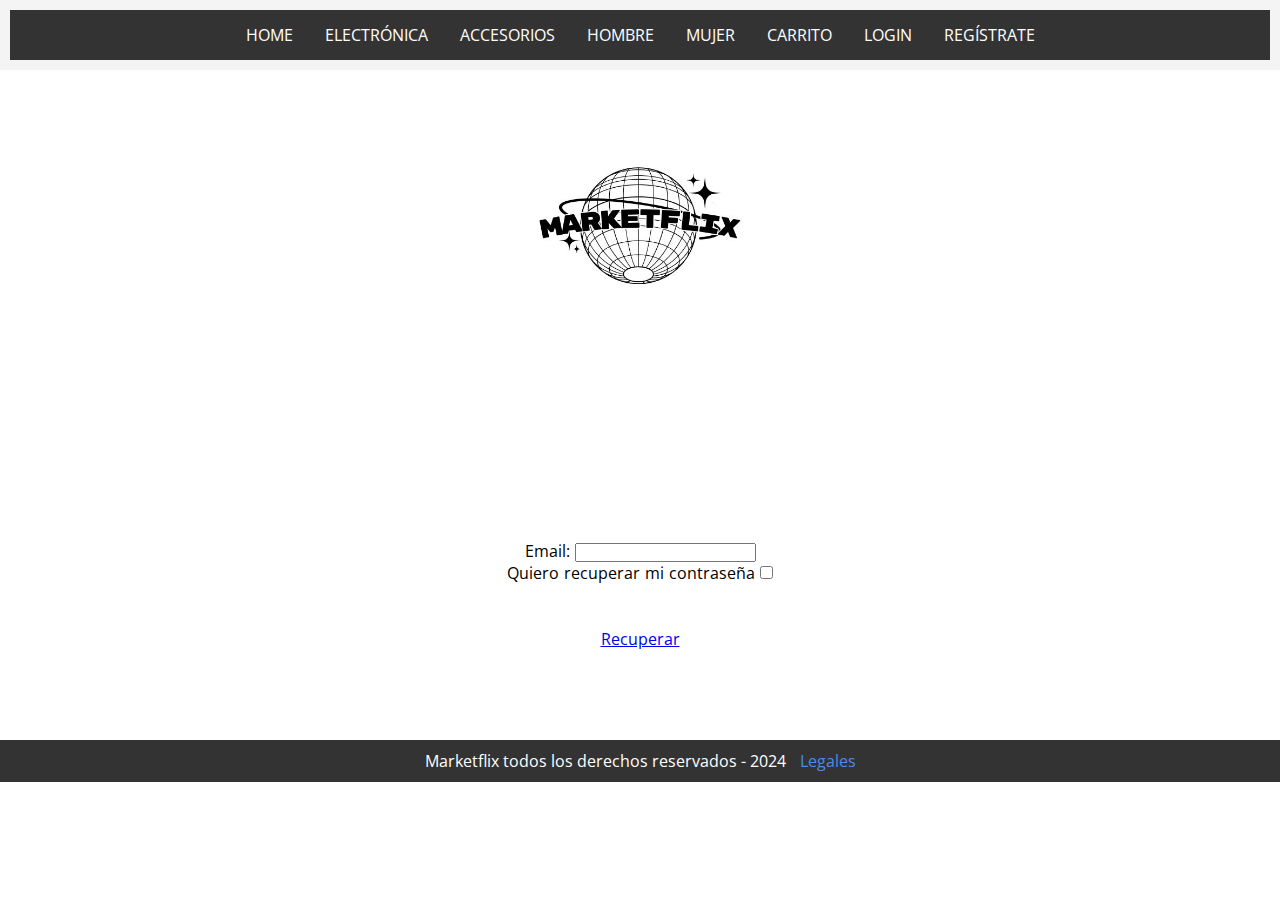
<file: recover.html>
<!DOCTYPE html>
<html>
<head>
    <meta charset="UTF-8">
    <title>Recuperar contraseña - Marketflix</title>
    <link rel="stylesheet" href="styles/style.css">
    <meta name="viewport" content="width=device-width, initial-scale=1">

    <link rel="preconnect" href="https://fonts.googleapis.com">
    <link rel="preconnect" href="https://fonts.gstatic.com" crossorigin>
    <link href="https://fonts.googleapis.com/css2?family=Open+Sans:ital,wght@0,300..800;1,300..800&family=Raleway:ital,wght@0,100..900;1,100..900&family=Roboto+Mono:ital,wght@0,100..700;1,100..700&family=Work+Sans:ital,wght@0,100..900;1,100..900&display=swap" rel="stylesheet">

    <link rel="preconnect" href="https://fonts.googleapis.com">
    <link rel="preconnect" href="https://fonts.gstatic.com" crossorigin>
    <link href="https://fonts.googleapis.com/css2?family=Open+Sans:ital,wght@0,300..800;1,300..800&family=Oswald:wght@200..700&family=Raleway:ital,wght@0,100..900;1,100..900&family=Roboto+Mono:ital,wght@0,100..700;1,100..700&family=Work+Sans:ital,wght@0,100..900;1,100..900&display=swap" rel="stylesheet">

</head>
<body> 
    <header class="navigation-bar">
        <nav>
            <ul>
                <li><a href="index.html">HOME</a></li>
                <li><a href="categoria.html">ELECTRÓNICA</a></li>
                <li><a href="categoria.html">ACCESORIOS</a></li>
                <li><a href="categoria.html">HOMBRE</a></li>
                <li><a href="categoria.html">MUJER</a></li>
                <li><a href="carrito.html">CARRITO</a></li>
                <li><a href="login.html">LOGIN</a></li>
                <li><a href="registro.html">REGÍSTRATE</a></li>
            </ul>
        </nav>
    </header>

    <article class="logo">
        <img src="./img/logo.jpeg">
    </article>

    <ul class="recover-formulario">
        <li> <label class="email3">Email: </label><input type="email" name="mail" value=""> </li>
        <li> Quiero recuperar mi contraseña <input type="checkbox" name="tyc" value=""> </li>
        <li><br></br></li>
        <li> <a href="login.html"> Recuperar</a> </li>
</ul>

<footer class="footer1">
    <p>Marketflix todos los derechos reservados - 2024</p>
    <a href="index.html">Legales</a>
</footer>

</body>
</html>
</file>
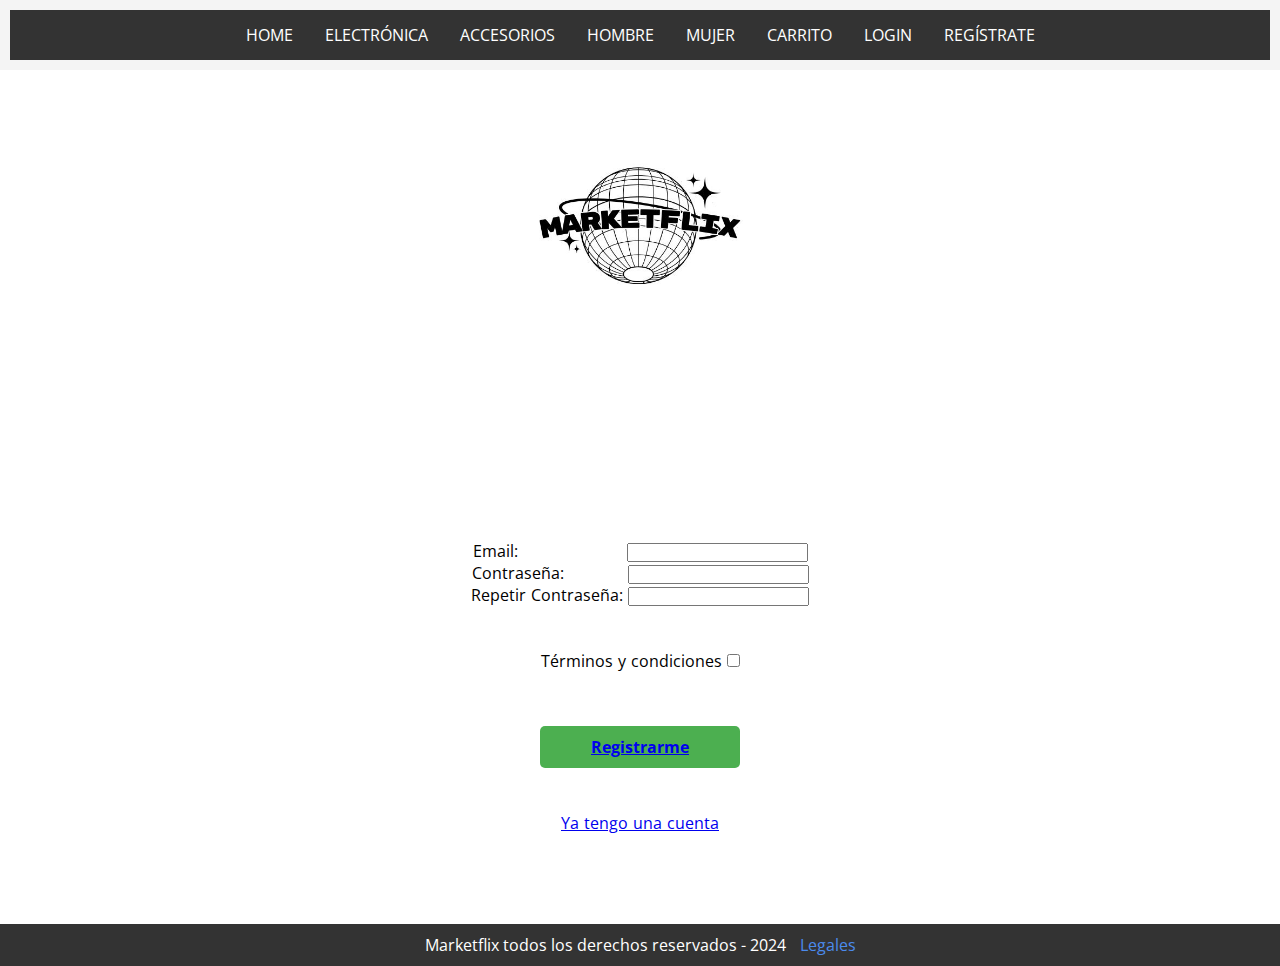
<file: registro.html>
<!DOCTYPE html>
<html>
<head>
    <meta charset="UTF-8">
    <title>Regístrate - Marketflix</title>
    <link rel="stylesheet" href="styles/style.css">
    <meta name="viewport" content="width=device-width, initial-scale=1">

    <link rel="preconnect" href="https://fonts.googleapis.com">
    <link rel="preconnect" href="https://fonts.gstatic.com" crossorigin>
    <link href="https://fonts.googleapis.com/css2?family=Open+Sans:ital,wght@0,300..800;1,300..800&family=Raleway:ital,wght@0,100..900;1,100..900&family=Roboto+Mono:ital,wght@0,100..700;1,100..700&family=Work+Sans:ital,wght@0,100..900;1,100..900&display=swap" rel="stylesheet">

    <link rel="preconnect" href="https://fonts.googleapis.com">
    <link rel="preconnect" href="https://fonts.gstatic.com" crossorigin>
    <link href="https://fonts.googleapis.com/css2?family=Open+Sans:ital,wght@0,300..800;1,300..800&family=Oswald:wght@200..700&family=Raleway:ital,wght@0,100..900;1,100..900&family=Roboto+Mono:ital,wght@0,100..700;1,100..700&family=Work+Sans:ital,wght@0,100..900;1,100..900&display=swap" rel="stylesheet">

</head>
<body> 
    <header class="navigation-bar">
        <nav>
            <ul>
                <li><a href="index.html">HOME</a></li>
                <li><a href="categoria.html">ELECTRÓNICA</a></li>
                <li><a href="categoria.html">ACCESORIOS</a></li>
                <li><a href="categoria.html">HOMBRE</a></li>
                <li><a href="categoria.html">MUJER</a></li>
                <li><a href="carrito.html">CARRITO</a></li>
                <li><a href="login.html">LOGIN</a></li>
                <li><a href="registro.html">REGÍSTRATE</a></li>
            </ul>
        </nav>
    </header>

    <article class="logo">
        <img src="./img/logo.jpeg">

    </article>



    <ul class="registro-formulario">
<form action="index.html" method="get">
    <li> <label class="email2">Email: </label><input type="email" name="mail" value="">  </li>
    <li><label class="contraseña">Contraseña: </label><input type="password" name="pass" value=""></li>
   <li><label>Repetir Contraseña: </label> <input type="password" name="pass" value=""></li>
   <li><br></br></li>
    <li><label>Términos y condiciones </label><input type="checkbox" name="tyc" value=""></li>
    <li><br></br></li>
    <li class="submit-button"><a href="login.html"><p><b>Registrarme</b></p></a></li>
    <li><br></br></li>
    <li><a href="login.html"> Ya tengo una cuenta</a></li>
</ul>

<footer class="footer1">
    <p>Marketflix todos los derechos reservados - 2024</p>
    <a href="index.html">Legales</a>
</footer>

</body>
</html>
</file>
<file: styles/style.css>
body {
    font-family: "Roboto Mono", monospace;
}

.logo {
    width: 30vh;
    height: 10vh;
    display: block;
    margin: 0 auto;
}
/*Mujer*/

.mujer1 {
    position: absolute;
    height: 500px;
    width: 270px;
    margin-top: 20vh;
    margin-left: 0vh;
  
    
}
.hoodie1{
    margin-top: 68vh;
    padding-top: 4dvh;
    text-align: center;
}

.mujer2 {
    position: absolute;
    height: 500px;
    width: 270px;
    padding-top: 5dvh;
    margin-top: 20vh;
    margin-left: 41.5vh;
    
    
}

.remera{
    margin-top: 68vh;
    padding-top: 10dvh;
    text-align: center;
}

.mujer3 {
  position: absolute;
    height: 500px;
    width: 270px;
    margin-top: 20vh;
    margin-left: 83vh;
    
    
}

.pantalon{
    margin-top: 68vh;
    text-align: center;
}

.mujer4 {
    position: absolute;
    height: 500px;
    width: 270px;
    margin-top: 20vh;
    margin-left: 121vh;
    padding-top: 5dvh;

}
.remera2{
    margin-top: 68vh;
    text-align: center;
    padding-top: 7dvh;
}

.mujer5 {
    position: absolute;
    height: 500px;
    width: 270px;
    margin-top: 20vh;
    margin-left: 159vh;
    padding-top: 7dvh;
   
    
    
}
.buzo{
    margin-top: 68vh;
    text-align: center;
    padding-top: 3dvh;
}

.categoria1{
    margin: 160px 0px;
    font-family: "Oswald", sans-serif;
    text-align: center;
}








/*HOMBRE*/









.hombre1 {
    position: absolute;
    height: 500px;
    width: 270px;
    margin-top: 140vh;
    margin-left: 0vh;

  
    
}
.remera2{
    margin-top: 68vh;
    text-align: center;
    padding-top: 4dvh;
   
}

.hombre2 {
    position: absolute;
    height: 500px;
    width: 270px;
    margin-top: 140vh;
    margin-left: 41.5vh;
    padding-top: 12dvh;
    
}

.hoodie2{
    margin-top: 68vh;
    text-align: center;
    padding-top: 10dvh;
}

.hombre3 {
  position: absolute;
    height: 500px;
    width: 270px;
    margin-top: 140vh;
    margin-left: 83vh;
    padding-top: 10dvh;
    
    
}

.hoodie3{
    margin-top: 68vh;
    text-align: center;
    padding-top: 9dvh;
   
}

.hombre4 {
    position: absolute;
    height: 500px;
    width: 270px;
    margin-top: 140vh;
    margin-left: 121vh;
    padding-top: 4dvh;

}
.remera3{
    margin-top: 68vh;
    text-align: center;
    padding-top: 4dvh;
   
}

.hombre5 {
    position: absolute;
    height: 500px;
    width: 270px;
    margin-top: 140vh;
    margin-left: 159vh; 
    padding-top: 20dvh;
}


.pantalon2{
    margin-top: 68vh;
    text-align: center;
    padding-top: 7dvh;
}

.categoria2{
    margin-top: 140vh;
    font-family: "Oswald", sans-serif;
    text-align: center;
}






/*ELECTRONICO*/







.elec1 {
    position: absolute;
    height: 500px;
    width: 270px;
    margin-top: 130vh;
    margin-left: 0vh;
  
    
}
.appletv{
    margin-top: 68vh;
    text-align: center;
    padding-top: 10dvh;
   
}

.elec2 {
    position: absolute;
    height: 500px;
    width: 270px;
    margin-top: 130vh;
    margin-left: 41.5vh;
    
    
}

.quadcast{
    margin-top: 68vh;
    text-align: center;
    padding-top: 10dvh;
}

.elec3 {
  position: absolute;
    height: 500px;
    width: 270px;
    margin-top: 130vh;
    margin-left: 83vh;
    
    
}

.beats{
    margin-top: 68vh;
    text-align: center;
    padding-top: 10dvh;
}

.elec4 {
    position: absolute;
    height: 500px;
    width: 270px;
    margin-top: 130vh;
    margin-left: 121vh;

}
.dualsense{
    margin-top: 68vh;
    text-align: center;
    padding-top: 10dvh;
}

.elec5 {
    position: absolute;
    height: 500px;
    width: 270px;
    margin-top: 130vh;
    margin-left: 159vh;
   
    
    
}
.magsafe{
    margin-top: 68vh;
    text-align: center;
    padding-top: 10dvh;
}

.categoria3{
    margin-top: 120vh;
    font-family: "Oswald", sans-serif;
    text-align: center;
}

.hoodiemujer img{
    width: 35%;
    

}

.hoodiemujer {
    margin-left: 20vh;
}

body {
    font-family: 'Open Sans', sans-serif;
}

.navigation-bar {
    display: flex;
    justify-content: space-around;
    padding: 10px;
    background-color: #f4f4f4;
}

.carrito-container {
    display: flex;
    flex-wrap: wrap;
    justify-content: space-around;
    padding: 20px;
}

.producto {
    flex: 1 1 300px; 
    margin: 10px;
    border: 1px solid #ccc;
    padding: 10px;
    box-sizing: border-box;
}

.producto-info p {
    margin: 5px 0;
}

.producto img {
    max-width: 100%;
    height: auto;
}

.buy-button {
    padding: 10px 20px;
    background-color: #4CAF50; 
    border: none;
    border-radius: 5px;
    cursor: pointer;
    margin-top: 20px; 
    display: block; 
    width: 200px; 
    margin-left: auto;
    margin-right: auto;
}

.buy-button:hover {
    background-color: #45a049; 
}


* {
    margin: 0;
    padding: 0;
    box-sizing: border-box; 
}


nav {
    width: 100%;
    display: block;
    background-color: #333;
    overflow: hidden;
}

nav ul {
    list-style-type: none;
    width: 100%;
    display: flex; 
    justify-content: center; 
    align-items: center;
    height: 50px; 
    background-color: #333;
}

nav ul li {
    display: inline-block;
}

nav ul li a {
    display: block;
    color: white;
    text-align: center;
    padding: 14px 16px;
    text-decoration: none;
    transition: background-color 0.3s; 
}


nav ul li a:hover {
    background-color: #111;
}


button[type="button"] {
    padding: 10px 15px;
    background-color: #ff4b5a; 
    color: white;
    border: none;
    border-radius: 4px; 
    cursor: pointer;
    transition: background-color 0.2s, transform 0.1s; 
    outline: none; 
}

button[type="button"]:hover {
    background-color: #ff2e4a; 
    transform: translateY(-2px); 
}

button[type="button"]:active {
    transform: translateY(1px); 
}

.footer1 {
    background-color: #333;
    color: white; 
    text-align: center; 
    padding: 10px 0; 
    width: 100%; 
    margin-top: 10vh;
    
}

.footer2 {
    background-color: #333; 
    color: white; 
    text-align: center; 
    padding: 10px 0; 
    width: 100%; 
    margin-top: 100vh;
}

footer p, footer a {
    display: inline; 
    margin: 0 5px; 
}

footer a {
    color: #4b8bed; 
    text-decoration: none; 
}

footer a:hover {
    text-decoration: underline; 
}

.login-formulario{
    text-align: center;
    margin-top: 40vh;
    word-spacing: 1px;
    list-style: none;

}
.email{
    word-spacing: 44px;
}

.registro-formulario{
    text-align: center;
    margin-top: 40vh;
    word-spacing: 1px;
    list-style: none;

}
.email2{
    word-spacing: 105px;
}
.contraseña{
    word-spacing: 60px;
}

.submit-button {
    padding: 10px 20px;
    background-color: #4CAF50; 
    color: white;
    border: none;
    border-radius: 5px;
    cursor: pointer;
    margin-top: 10px; 
    display: block; 
    width: 200px;
    margin-left: auto;
    margin-right: auto;
    text-decoration: none;

}

.submit-button :visited{
    color: white;

}


.recover-formulario{
    text-align: center;
    margin-top: 40vh;
    word-spacing: 1px;
    list-style: none;

}
.email3{
    word-spacing: 1px;
}


.carrito-boton{
    padding: 10px 20px;
    background-color: #4CAF50; 
    color: white;
    border: none;
    border-radius: 5px;
    cursor: pointer;
    margin-top: 10px; 
    display: block; 
    width: 200px;
    margin-left: auto;
    margin-right: auto;
    text-decoration: none;

}







@media only screen and (max-width: 420px) {

    .navigation-bar {
        display: flex;
        justify-content: space-around;
        width: 130vh;
    }

    .categoria1{
        margin: 130px 0px;
        font-family: "Oswald", sans-serif;
        
    }


    .mujer4{
        display:none
    }

    .mujer5{
        display:none
    }

    .hoodie1{
        margin-top: 72vh;
        text-align: center;
    }
    
    .remera{
        margin-top: 72vh;
        text-align: center;
    }
    
    .pantalon{
        margin-top: 72vh;
        text-align: center;
    }

   

    .categoria2{
        margin-top: 140vh;
        font-family: "Oswald", sans-serif;
        
    }

  

    .hombre4{
        display:none
    }

    .hombre5{
        display:none
    }

    .remera2{
        margin-top: 72vh;
        text-align: center;
       
    }
    
    .hoodie2{
        margin-top: 72vh;
        text-align: center;
    }
    
    .hoodie3{
        margin-top: 72vh;
        text-align: center;
       
    }




    .categoria3{
        margin-top: 120vh;
        font-family: "Oswald", sans-serif;
        
    }

    .elec4{
        display:none
    }

    .elec5{
        display:none
    }

    .appletv{
        margin-top: 72vh;
        text-align: center;
       
    }
    
    .quadcast{
        margin-top: 72vh;
        text-align: center;
    }

    
    .beats{
        margin-top: 72vh;
        text-align: center;
    }

    .footer2{
        margin-top: 100vh;
        width: 130vh;

    }

    nav ul li {
        display: block;
        margin-bottom: 10px;
    }

    .login-formulario{
        text-align: center;
        margin-top: 40vh;
        word-spacing: 1px;
        list-style: none;

    }
    .email{
        word-spacing: 44px;
    }
}
.navigation-bar {
    margin-bottom: 0;
}

.product-container {
    margin-top: 0;
}

.product-article {
    margin-top: 0;
}

/* Estilos adicionales para ajustar las imágenes */
img {
    max-width: 100%;
    height: auto;
}

.navigation-bar {
    margin-bottom: 0;
}

.product-container {
    margin-bottom: 20px;
}

.product-image {
    width: 100%;
    max-width: 300px;
}

.product-article {
    margin-top: 10px;
}

.button {
    display: inline-block;
    padding: 10px 20px;
    background-color: #4CAF50;
    color: white;
    text-align: center;
    text-decoration: none;
    font-size: 16px;
    border: none;
    border-radius: 5px;
    cursor: pointer;
    transition: background-color 0.3s;
}

.button:hover {
    background-color: #45a049;
}

.navigation-bar {
    margin-bottom: 20px; /* Ajusta el espacio entre el menú y las imágenes */
}

.mujer1,
.mujer2,
.mujer3,
.mujer4,
.mujer5,
.hombre1,
.hombre2,
.hombre3,
.hombre4,
.hombre5,
.elec1,
.elec2,
.elec3,
.elec4,
.elec5 {
    margin-bottom: 20px; /* Ajusta el espacio entre las imágenes y la descripción del producto */
}

.hoodie1,
.remera,
.pantalon,
.remera2,
.buzo,
.remera2,
.hoodie2,
.hoodie3,
.remera3,
.pantalon2,
.appletv,
.quadcast,
.beats,
.dualsense,
.magsafe {
    margin-top: 10px; /* Ajusta el espacio entre la descripción del producto y el botón */
}

img {
    max-width: 100%;
    height: auto;
}
</file>
